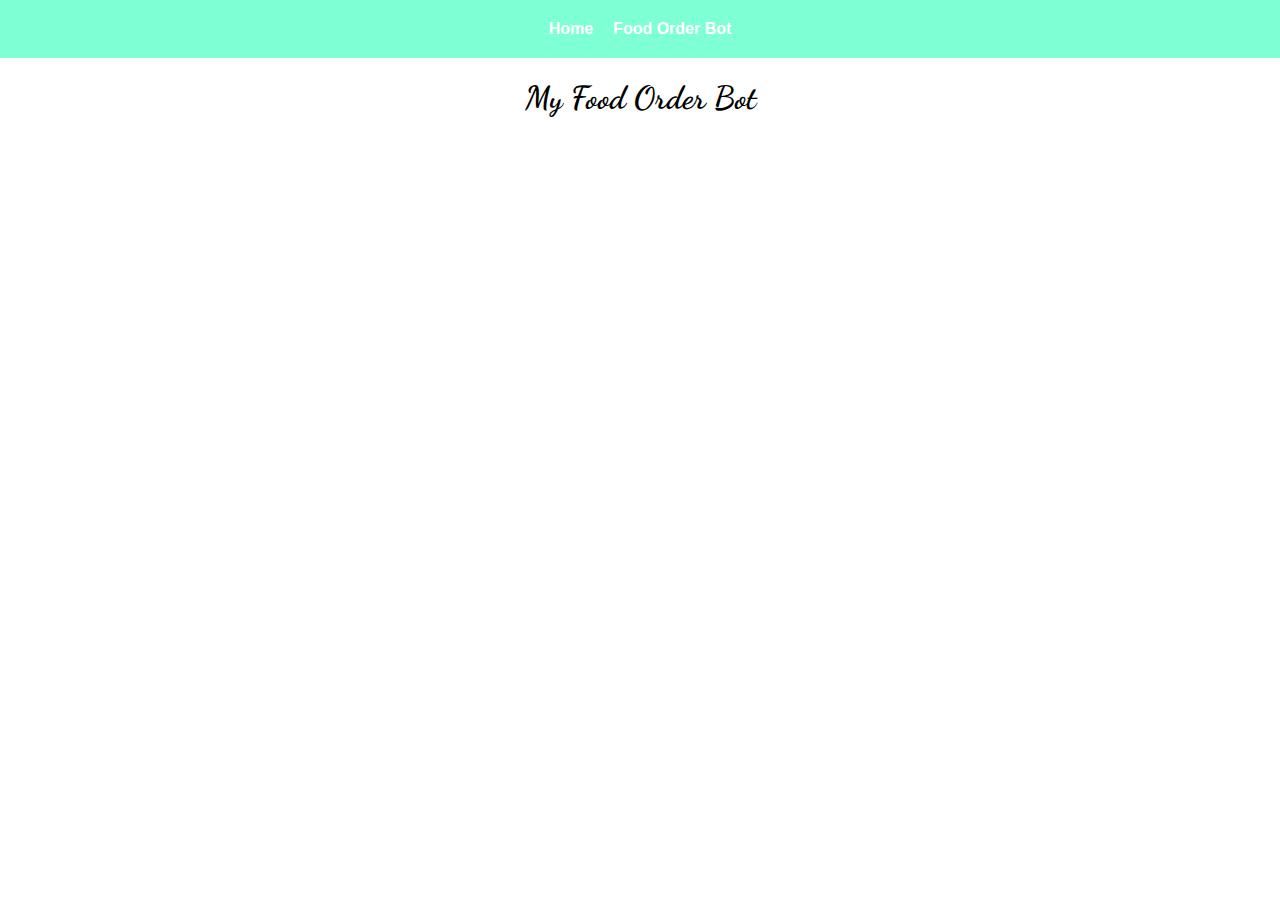
<file: food-order-bot.html>
<!DOCTYPE html>
<head>
    <title>Food Order Bot</title>
    <link rel="stylesheet" href="./styles.css">  
    <link rel="preconnect" href="https://fonts.googleapis.com">
    <link rel="preconnect" href="https://fonts.gstatic.com" crossorigin>
    <link href="https://fonts.googleapis.com/css2?family=Dancing+Script:wght@500&display=swap" rel="stylesheet">
</head>
<body>
    <div class="navbar">
        <a href="./">Home</a>
        <a href="./food-order-bot.html">Food Order Bot</a>
    </div>
    <div>
        <h1>My Food Order Bot</h1>
        <iframe frameborder="0" src="https://replit.com/@coach-stephanie/foodorderbotpy?embed=true"></iframe>
    </div>
</body>
</html>
</file>
<file: styles.css>
html, body {
    width: 100%;
    margin: 0;
}

body {
    text-align: center;
    font-family: 'Dancing Script', cursive;
}

.navbar {
    display: flex;
    width: 100%;
    flex-direction: row;
    justify-content: center;
    column-gap: 20px;
    background-color: aquamarine;
    padding: 20px 0px;
    font-family: sans-serif;
}

.navbar a {
    color: white;
    font-weight: bold;
    text-decoration: none;
}

.navbar a:hover {
    color: white;
    font-weight: bold;
    font-size: 30px;
}

.intro {
    padding: 50px 0px;
    color:white;
    background-image: url("https://i.pinimg.com/736x/ee/dd/fa/eeddfa4e8326fdbd1d0bd902fdc727bf--growing-plants-lonely-planet.jpg");
}


.green-headings {
    color: green;
}


#info-button {
    text-decoration: none;
    color: white;
    background-color: green;
    padding: 10px 20px;
    margin: 20px;
    display:block;
    position: fixed;
    bottom: 0px;
    right: 10px;
}

#info-button:hover {
    background-color: white;
    color: green;
}

.photo-gallery {
    width:100%;
}

.gallery-container {
    display: flex;
    flex-direction: row;
    flex-wrap: wrap;
    justify-content: space-evenly;
    width: 100%;
    /*border: 1px solid red;*/
}

.gallery-items {
    margin-right: 20px;
    margin-left: 20px; 
    width: 20%;
    /*border: 1px solid pink;*/
    background-color: green;
    color: white;
    border-radius: 10px;
    min-width: 200px;
}

.gallery-items img {
    
    width: 100%;
}

.iframe {
    width: 50%;
    height: 650px;
}
</file>
